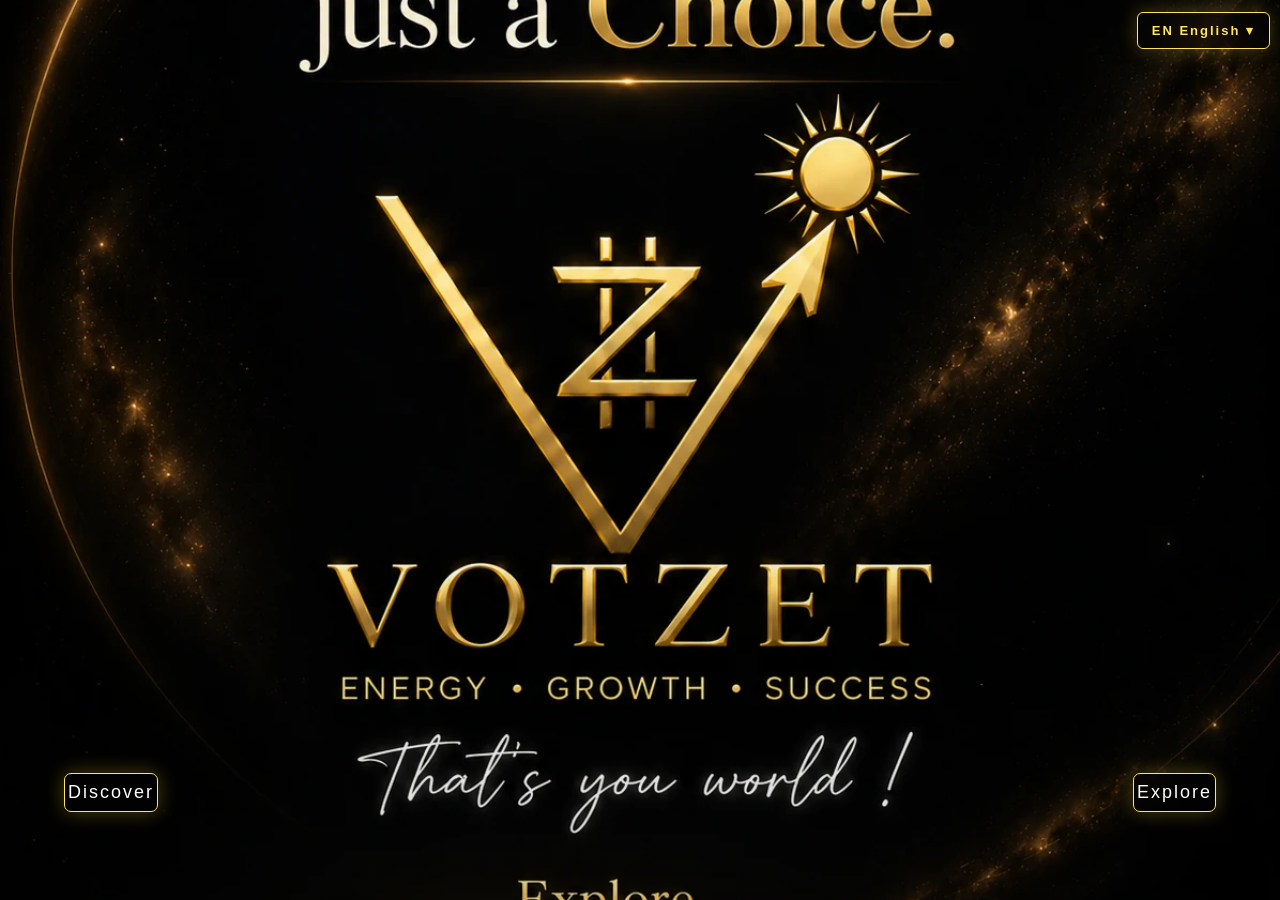
<file: index.html>
<!DOCTYPE html>
<html lang="en">
<head>
<meta charset="UTF-8">
<meta name="viewport" content="width=device-width, initial-scale=1.0, viewport-fit=cover">
<title>VotZet</title>
<meta name="description" content="VotZet — That's your world!">

<link rel="stylesheet" href="css/main.css">

<!-- PRELOAD: Заранее подготавливаем основные разделы VotZet -->
<link rel="prefetch" href="discover/">
<link rel="prefetch" href="explore/">

</head>

<body>

<!-- HOME: Главный экран VotZet -->
<main id="home">

    <!-- LANGUAGE SELECTOR: Выбор языка -->
    <div
        class="language-selector"
        id="languageSelector"
    >

        <button
            class="language-button"
            id="languageButton"
        >
            English ▾
        </button>

        <div class="language-menu">

            <button
                class="language-option"
                data-language="en"
            >
                EN&nbsp;&nbsp;English
            </button>

            <button
                class="language-option"
                data-language="es"
            >
                ES&nbsp;&nbsp;Español
            </button>

            <button
                class="language-option"
                data-language="fr"
            >
                FR&nbsp;&nbsp;Français
            </button>

            <button
                class="language-option"
                data-language="de"
            >
                DE&nbsp;&nbsp;Deutsch
            </button>

            <button
                class="language-option"
                data-language="it"
            >
                IT&nbsp;&nbsp;Italiano
            </button>

            <button
                class="language-option"
                data-language="pt"
            >
                PT&nbsp;&nbsp;Português
            </button>

            <button
                class="language-option"
                data-language="el"
            >
                EL&nbsp;&nbsp;Ελληνικά
            </button>

            <button
                class="language-option"
                data-language="tr"
            >
                TR&nbsp;&nbsp;Türkçe
            </button>

            <button
                class="language-option"
                data-language="nl"
            >
                NL&nbsp;&nbsp;Nederlands
            </button>

            <button
                class="language-option"
                data-language="ru"
            >
                RU&nbsp;&nbsp;Русский
            </button>

            <button
                class="language-option"
                data-language="ka"
            >
                KA&nbsp;&nbsp;ქართული
            </button>

            <button
                class="language-option"
                data-language="fi"
            >
                FI&nbsp;&nbsp;Suomi
            </button>

            <button
                class="language-option"
                data-language="sv"
            >
                SV&nbsp;&nbsp;Svenska
            </button>

            <button
                class="language-option"
                data-language="no"
            >
                NO&nbsp;&nbsp;Norsk
            </button>

            <button
                class="language-option"
                data-language="is"
            >
                IS&nbsp;&nbsp;Íslenska
            </button>

            <button
                class="language-option"
                data-language="ga"
            >
                GA&nbsp;&nbsp;Gaeilge
            </button>

            <button
                class="language-option"
                data-language="zh"
            >
                ZH&nbsp;&nbsp;中文
            </button>

            <button
                class="language-option"
                data-language="ko"
            >
                KO&nbsp;&nbsp;한국어
            </button>

            <button
                class="language-option"
                data-language="ja"
            >
                JA&nbsp;&nbsp;日本語
            </button>

            <button
                class="language-option"
                data-language="tl"
            >
                TL&nbsp;&nbsp;Filipino / Tagalog
            </button>

            <button
                class="language-option"
                data-language="id"
            >
                ID&nbsp;&nbsp;Bahasa Indonesia
            </button>

            <button
                class="language-option"
                data-language="vi"
            >
                VI&nbsp;&nbsp;Tiếng Việt
            </button>

            <button
                class="language-option"
                data-language="th"
            >
                TH&nbsp;&nbsp;ไทย
            </button>

            <button
                class="language-option"
                data-language="hi"
            >
                HI&nbsp;&nbsp;हिन्दी
            </button>

            <button
                class="language-option"
                data-language="ar"
            >
                AR&nbsp;&nbsp;العربية
            </button>

        </div>

    </div>


    <!-- HOME NAVIGATION: Главные кнопки -->
    <div class="home-buttons">

        <button
            class="home-button"
            id="discoverButton"
        >
            Discover
        </button>

        <button
            class="home-button"
            id="exploreButton"
        >
            Explore
        </button>

    </div>

</main>


<!-- MAIN JAVASCRIPT -->
<script src="js/main.js"></script>

<!-- LANGUAGE SYSTEM -->
<script src="js/language.js"></script>

</body>
</html>
</file>
<file: css/main.css>
/* GLOBAL: Базовые настройки сайта */
* {
    margin: 0;
    padding: 0;
    box-sizing: border-box;
}

html,
body {
    width: 100%;
    height: 100%;
}

body {
    background: #080808;
    color: #ffffff;
    font-family: Arial, Helvetica, sans-serif;
    overflow: hidden;
}

/* HOME: Полноэкранный главный экран */
#home {
    position: relative;
    width: 100%;
    height: 100dvh;
    min-height: 100svh;
    display: flex;
    flex-direction: column;
    justify-content: flex-end;
    align-items: center;
    padding: 20px 5vw 88px;
    background:
        linear-gradient(to bottom, rgba(0,0,0,0.02), rgba(0,0,0,0) 50%, rgba(0,0,0,0.12)),
        url("../assets/images/votzet-preview.webp");
    background-size: cover;
    background-position: center center;
    background-repeat: no-repeat;
}


/* VOTZET INNER PAGES: единый фирменный фон */
.votzet-inner-surface {
    position: relative;
    min-height: 100vh;
    background:
        linear-gradient(rgba(7,8,9,0.76), rgba(7,8,9,0.86)),
        url("../assets/images/votzet-inner-bg.jpg") center center / cover fixed no-repeat !important;
}

.votzet-inner-surface::before {
    content: "";
    position: fixed;
    inset: 0;
    pointer-events: none;
    z-index: 0;
    background:
        radial-gradient(circle at 50% 22%, rgba(201,162,39,0.055), transparent 34%),
        linear-gradient(to bottom, rgba(0,0,0,0.02), rgba(0,0,0,0.18));
}

.votzet-inner-surface > * {
    position: relative;
    z-index: 1;
}

/* LANGUAGE SELECTOR: Кнопка и выпадающее меню языков */
.language-selector {
    position: absolute;
    top: max(12px, env(safe-area-inset-top));
    right: max(10px, env(safe-area-inset-right));
    z-index: 30;
}

.language-button {
    min-width: 64px;

    direction: ltr;
    unicode-bidi: plaintext;
    text-align: center;
    padding: 10px 14px;
    border: 1px solid #ffe45c;
    border-radius: 6px;
    background: rgba(5,5,5,0.28);
    color: #ffe45c;
    backdrop-filter: blur(8px);
    font-size: 13px;
    font-weight: bold;
    letter-spacing: 2px;
    cursor: pointer;
    box-shadow: 0 0 20px rgba(255,220,60,0.25);
    transition: 0.25s ease;
}

.language-button:hover {
    background: rgba(255,220,60,0.14);
    border-color: #fff4a8;
    box-shadow: 0 0 30px rgba(255,220,60,0.42);
}

.language-menu {
    position: absolute;
    right: 0;
    top: calc(100% + 14px);

    /* Compact width: enough even for the longest language names. */
    width: max-content;
    min-width: 0;
    max-width: calc(100vw - 20px);
    max-height: min(60vh, 440px);

    overflow-y: auto;
    padding: 7px;

    border: 1px solid rgba(255,225,90,0.58);
    border-radius: 10px;

    /* GLASS EFFECT: the HOME hero remains visible through the menu. */
    background: rgba(6,7,8,0.48);

    -webkit-backdrop-filter: blur(10px) saturate(115%);
    backdrop-filter: blur(10px) saturate(115%);

    box-shadow:
        0 12px 42px rgba(0,0,0,0.48),
        inset 0 0 18px rgba(255,225,90,0.025);

    opacity: 0;
    visibility: hidden;
    transform: translateY(-5px);

    transition: 0.2s ease;
}

.language-selector.open .language-menu {
    opacity: 1;
    visibility: visible;
    transform: translateY(0);
}

.language-option {
    display: block;
    width: 100%;

    padding: 10px 12px;

    border: none;
    border-radius: 6px;

    background: transparent;
    color: #ffffff;

    /* Always CODE first, self-name second, including Arabic. */
    direction: ltr;
    unicode-bidi: plaintext;
    text-align: left;

    white-space: nowrap;

    cursor: pointer;

    font-size: 13px;
    line-height: 1.25;

    transition: 0.2s ease;
}

.language-option:hover {
    background: rgba(255,225,90,0.13);
    color: #ffe45c;
}

/* HOME BUTTONS: Discover и Explore */
.home-buttons {
    width: 100%;
    display: flex;
    justify-content: space-between;
    align-items: center;
    position: relative;
    z-index: 10;
}

.home-button {
    width: auto;
    padding: 8px 3px;
    border: 1.5px solid #ffe45c;
    border-radius: 7px;
    background: rgba(5,5,5,0.30);
    color: #ffffff;
    backdrop-filter: blur(5px);
    font-size: 18px;
    font-weight: normal;
    letter-spacing: 2px;
    white-space: nowrap;
    cursor: pointer;
    box-shadow: 0 0 20px rgba(255,220,60,0.30);
    animation: softGlow 4s ease-in-out infinite;
    transition: 0.3s ease;
}

.home-button:hover {
    background: rgba(255,228,92,0.96);
    color: #080808;
    border-color: #fff4a8;
    box-shadow: 0 0 38px rgba(255,220,60,0.60);
    transform: translateY(-2px);
}

.home-button:active {
    transform: scale(0.95);
}

/* ANIMATION: Мягкое золотое сияние кнопок */
@keyframes softGlow {
    0%, 100% {
        box-shadow: 0 0 14px rgba(255,220,60,0.18);
    }
    50% {
        box-shadow: 0 0 30px rgba(255,220,60,0.36);
    }
}

/* MOBILE: Адаптация главного экрана */
@media (max-width: 650px) {
    #home {
        padding: 20px 8px 88px;
    }

    .home-button {
        padding: 8px 3px;
        font-size: 15px;
        letter-spacing: 1.6px;
    }

    .language-selector {
        top: max(8px, env(safe-area-inset-top));
        right: max(6px, env(safe-area-inset-right));
    }

    .language-button {
        font-size: 12px;
    }
}

@media (max-width: 360px) {
    .home-buttons {
        gap: 8px;
    }

    .home-button {
        font-size: 13px;
        letter-spacing: 1.3px;
    }
}

/* ARABIC / RTL: Адаптация интерфейса для арабского языка */
html[dir="rtl"] .home-buttons {
    direction: ltr;
}

html[dir="rtl"] .home-button {
    direction: rtl;
}

html[dir="rtl"] .language-button {
    direction: ltr;
    unicode-bidi: plaintext;
    text-align: center;
    letter-spacing: 0.6px;
}

html[dir="rtl"] .language-menu {
    direction: ltr;
}

html[dir="rtl"] .language-option {
    direction: ltr;
    unicode-bidi: plaintext;
    text-align: left;
}

/* Arabic self-name remains Arabic internally, but its row follows
   the same left-aligned CODE + language-name layout as every other row. */
html[dir="rtl"] .language-option[data-language="ar"] {
    direction: ltr;
    text-align: left;
}
</file>
